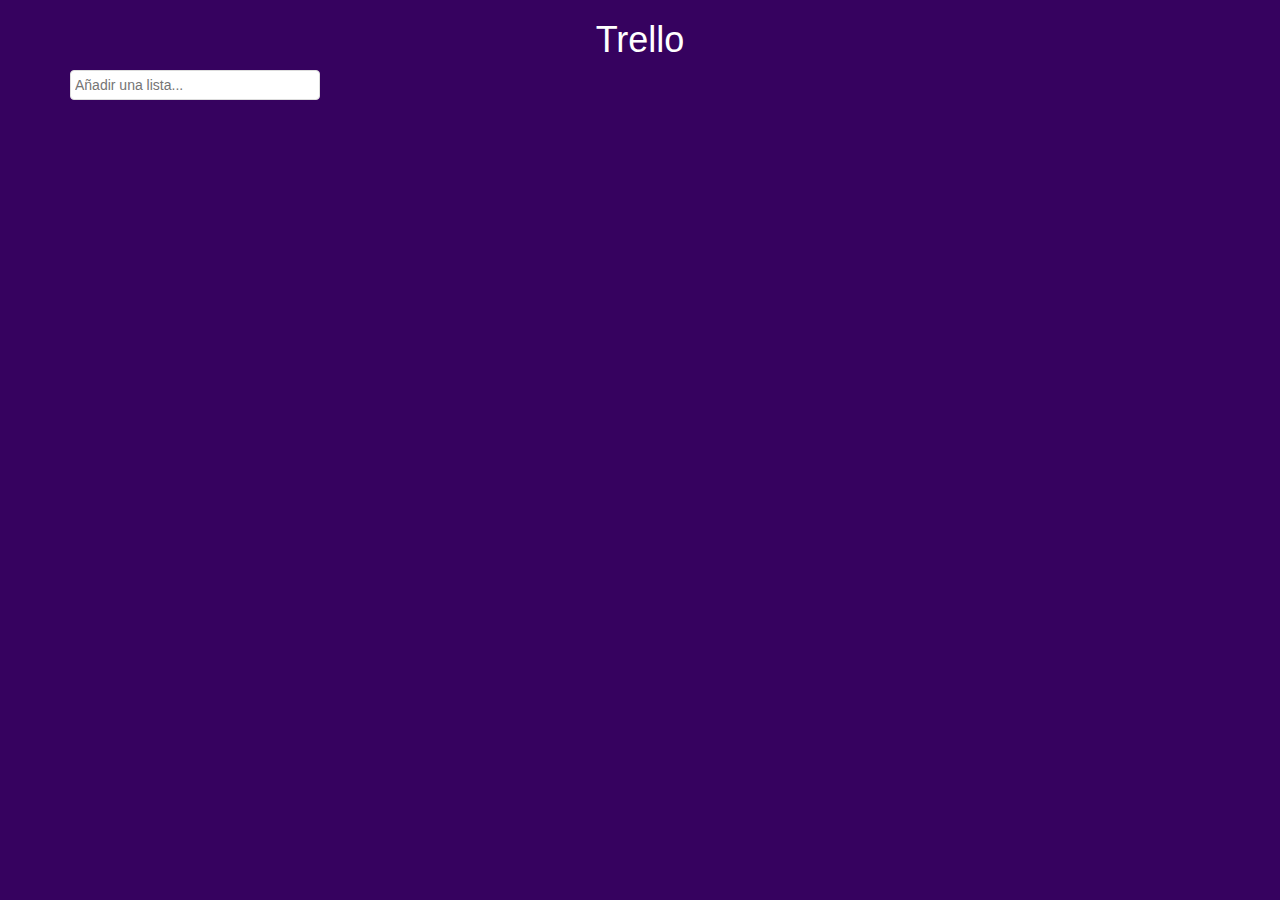
<file: Trello/index.html>
<!DOCTYPE html>
<html lang="en">
<head>
	<meta charset="UTF-8">
	<meta http-equiv="X-UA-Compatible" content="IE=edge"> <!-- Hace que mi página sea compatible con Internet Explorer -->
	<!--  -->
	<meta name="viewport" content="width=device-width, initial-scale=1">
	<title>Trello</title>
	<!-- <link rel="shortcut icon" href="img/lupa-favicon.png">  "shortcut icon" nos indicaque es tipo icono, relación  -->
	<link rel="stylesheet" href="css/bootstrap.min.css" media="screen">
	<link rel="stylesheet" href="https://maxcdn.bootstrapcdn.com/bootstrap/3.3.6/css/bootstrap.min.css">
	<link rel="stylesheet" href="https://maxcdn.bootstrapcdn.com/font-awesome/4.6.1/css/font-awesome.min.css">
	<link rel="stylesheet" type="text/css" href="css/main.css">
	<link rel="stylesheet" href="css/font-awesome.css">
</head>
<body>
	<header>
		<div class="container">
			<div class="row">
				<div class="col-xs-12 col-sm-12 col-md-12 col-lg-12">
					<h1 class="text-center">Trello</h1>
				</div>	
			</div>
			<div class="row">
				<div class="col-xs-12 col-sm-12 col-md-12 col-lg-12">
					<div>
						<input id="btn_add" class="img-thumbnail" placeholder="Añadir una lista...">
					</div>
					<div id = "divCrearLista">
					</div>
				</div>
			</div>
		</div>
	</header>
	<script src="js/main.js"></script>
</body>
</html>
</file>
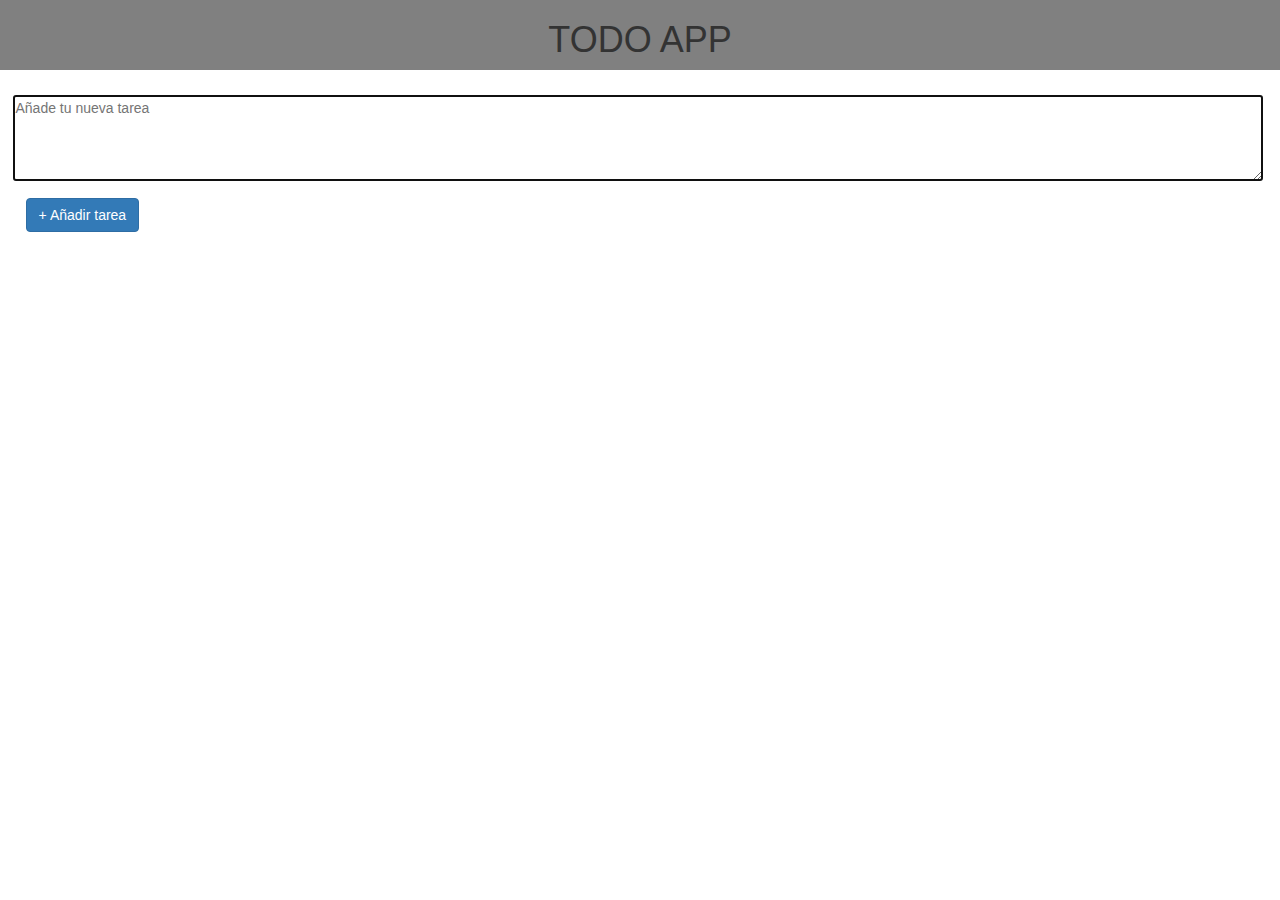
<file: Twitter/index.html>
<!DOCTYPE html>
<html lang="en">
<head>
	<meta charset="UTF-8">
	<meta http-equiv="X-UA-Compatible" content="IE=edge"> <!-- Hace que mi página sea compatible con Internet Explorer -->
	<!--  -->
	<meta name="viewport" content="width=device-width, initial-scale=1">
	<title>Twitter</title>
	<!-- <link rel="shortcut icon" href="img/lupa-favicon.png">  "shortcut icon" nos indicaque es tipo icono, relación  -->
	<link rel="stylesheet" href="css/bootstrap.min.css" media="screen">
	<link rel="stylesheet" href="https://maxcdn.bootstrapcdn.com/bootstrap/3.3.6/css/bootstrap.min.css">
	<link rel="stylesheet" href="https://maxcdn.bootstrapcdn.com/font-awesome/4.6.1/css/font-awesome.min.css">
	<link rel="stylesheet" type="text/css" href="css/main.css">
	<link rel="stylesheet" href="css/font-awesome.css">
</head>
<body>
	<div class="container-fluid">
		<header>		<!-- Encabezado -->
			<div class="encabezado row">
				<div class="col-xs-12 col-sm-12 col-md-12 col-lg-12">
					<h1>TODO APP</h1>
				</div>
			</div>
		</header>
		<section>
			<div class="row">		<!-- Textarea -->
				<div class="col-xs-12col-sm-12 col-md-12 col-lg-12">
					<textarea id="text" rows="4" class="error" placeholder="Añade tu nueva tarea" autofocus=" "></textarea>
				</div>
			</div>
			<div class="row">
				<div class="col-xs-12col-sm-12col-md-12col-lg-12">
					<button id="btnAdd" class="btn btn-primary" onclick="agregarLista()">+ Añadir tarea</button>
				</div>
			</div>
		</section>	
	</div>
	<!-- Incluir todos tus scripts apartir de este punto -->
    <!-- jQuery (necesario para que funcionen los componentes de Bootstrap) -->
    <script src="js/jquery.js"></script>
    <script src="js/main.js"></script>
    <script src="js/bootstrap.min.js"></script>
</body>
</html>
</file>
<file: Trello/css/main.css>
body, .divLista{
	background-color: #36025F;
}

h1{
	color: #FFFFFF;
}

#lista{
	width: 25%;
	height: 25%;
	padding: 1% 1%;
	background-color: rgba(119, 28, 191,.5);
}

#lista:hover{
	background-color: #FFFFFF;
}

.cont{
	margin-top: 2%;
	width: 300px;
	height: 100px;
	background-color: rgba(119, 28, 191,.5);
	border: 2px solid rgba(119, 28, 191,.9); 
	padding: 1% 0% 1% 2%;
}

button{
	margin-top: 5%;
	margin-left: 5%;
}

input{
	width: 250px;
	height: 30px;
}

h4{
	color: #FFFFFF;
}

.divLista{
	margin-top: 2%;
	margin-left: 2%;
	width: 300px;
	height: 130px;
	background-color: gray;
	border: 2px solid gray; 
	padding: 0% 0% 1% 1%;
}

a{
	color: #FFFFFF !important;
	cursor: pointer;
}

.divTarj{
	margin-top: 2%;
	margin-left: 6%;
	width: 260px;
	height: 100px;
	background-color: gray;
	opacity: .7;
	border: 2px solid gray; 
	padding: 2% 1% 2% 1%;
}
</file>
<file: Twitter/css/main.css>
.encabezado{
	background-color: gray;
	text-align: center;
}

textarea{
	height: 100%;
	width: 100%;
	margin-top: 2%;
	margin-left: -.2%;
}

.btn {
	margin-left: 2%;
	margin-top: 1%;
}

li{
	list-style: none;
	margin-top: 2%;
	margin-left: 1.5%;
	background-color: gray;
	width: 97%;
}

li button {		/* Margen al botón de eliminar */
	margin-left: 90%;
}

/* nav.navbar {
    background-color: #1495CE;
}
.logo{
	margin-top: -3%;
	height: 180%;
	margin-left: 10%;
}
select{
border-style: none!important;
background-color: transparent!important;
box-shadow: none!important;
}
			** SECCION **
.myTitle{
	font-size: 390%;
}
.conte{
	font-size: 200%;
	color: #1495CE;
}
iframe{
	border: 6px ridge #1495CE;
}
.myP{
	margin-top: 3%;
	font-size: 25px;
}
			** FOOTER **
footer{
	height: 10%;
}
p span{
	color: #D8CACA;
	font-weight: 600;
}
.icono{
	height: 30px;
	width: 30px;
	display: inline-block;
	color: white;
}
		** UTILIDADES **
Color de Fondo
.bg-blue{
	background-color: #1495CE;
}
Textos de color
.text-white{
	color: white!important;
}
.text-black{
	color: black;
}
grosor de texto
.fw-600{
	font-weight: 600;
}
sombra
.sombra{
	-webkit-filter: drop-shadow(1px 1px 1px black);
	filter: drop-shadow(1px 1px 1px black);
}
Padding
.pd-0{
	padding: 0;
}
.pd-3{
	padding: 3%;
}
.pdr-3{
	padding-right: 3%;
}
.pd-5{
	padding: 5%;
}
Margin
.m-0{
	margin: 0;
} */
</file>
